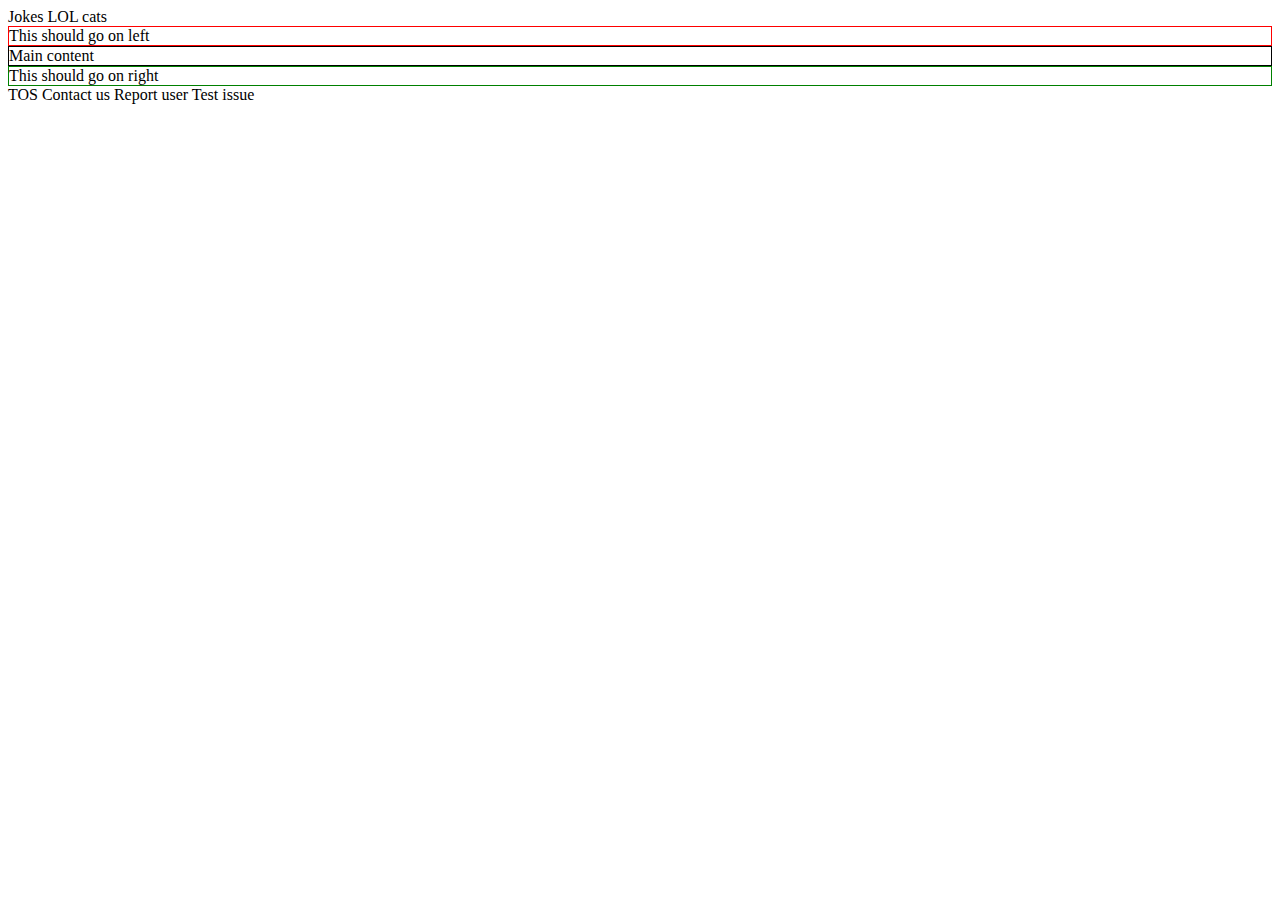
<file: templates/index.html>
<!DOCTYPE html>
<html lang="en">
<head>
    <meta charset="UTF-8">
    <title>Test</title>
    <link rel="stylesheet" href="../assets/css/front.css">
</head>
<body>

<header>
    <nav>
        <a>Jokes</a>
        <a>LOL cats</a>
    </nav>
</header>

<section id="left-sidebar">
    This should go on left
</section>

<section id="content">
    Main content
</section>

<section id="right-sidebar">
    This should go on right
</section>

<footer>
    <nav>
        <a>TOS</a>
        <a>Contact us</a>
        <a>Report user</a>
        <a>Test issue</a>
    </nav>
</footer>

</body>
</html>
</file>
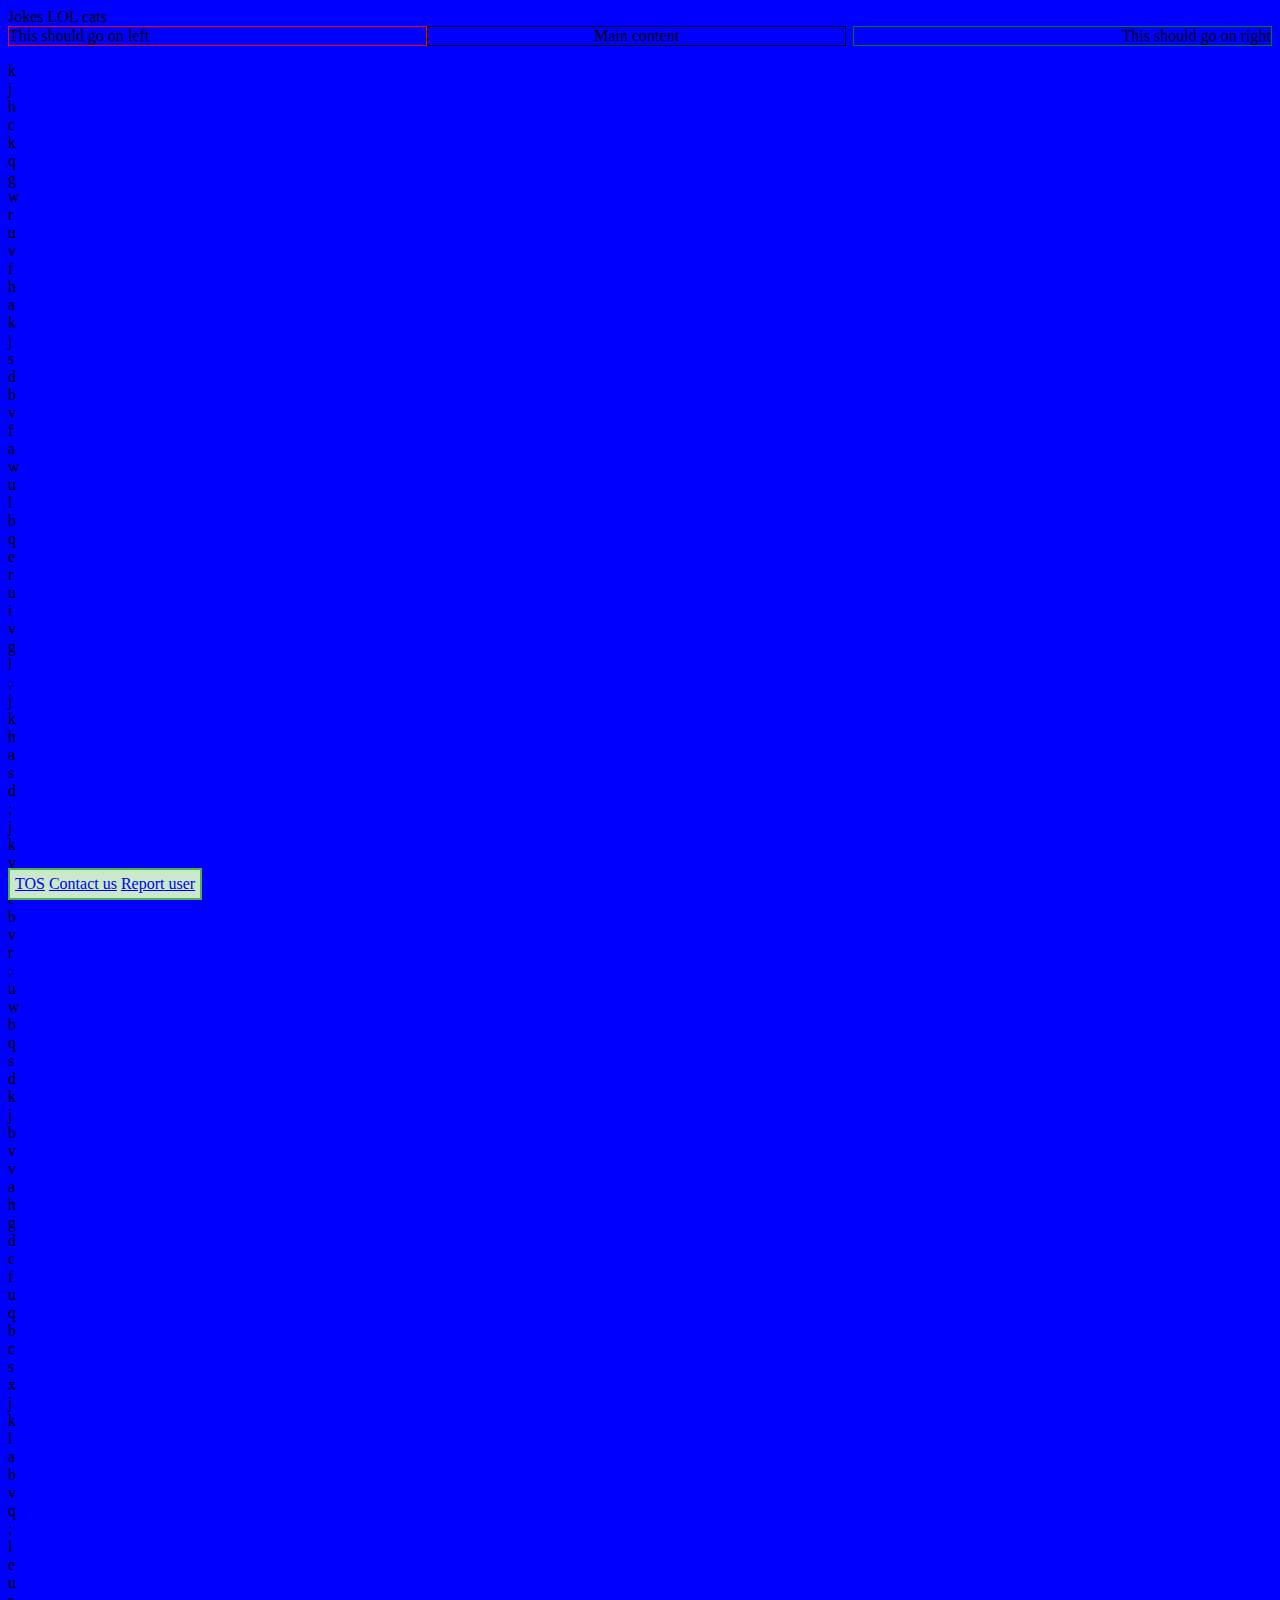
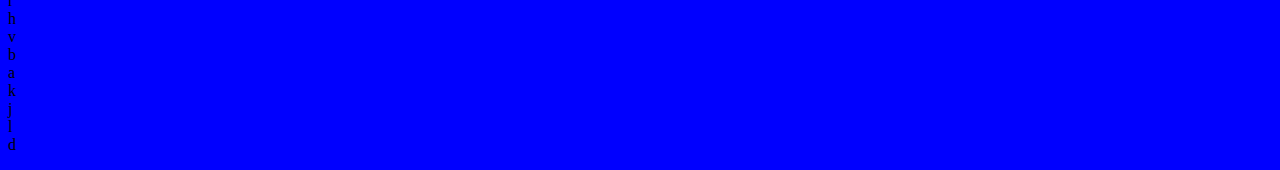
<file: opetnovi.html>
<!DOCTYPE html>
<html lang="en">
<head>
    <meta charset="UTF-8">
    <title>Test</title>
    <link rel="stylesheet" href="new2.css">
</head>
<body>

<header>
    <nav>
        <a>Jokes</a>
        <a>LOL cats</a>
    </nav>
</header>

<section id="left-sidebar">
    This should go on left
</section>

<section id="content">
    Main content
</section>

<section id="right-sidebar">
    This should go on right
</section>
<p class="vericaltext">
kjhckqgwruvfhakjsdbvfawulbqeruivgl;jkhasd;jkvnebvr;uwbqsdkjbvvahgdcfuqbcsxjklabvq;leurhvbakjld
</p>
<footer>
    <nav>
        <a href="jeff.html">TOS</a>
        <a href="namejeff.html">Contact us</a>
        <a href="manamejeff.html">Report user</a>
    </nav>
</footer>

</body>
</html>
</file>
<file: assets/css/front.css>
#left-sidebar {
    border: 1px solid red;
}

#content {
    border: 1px solid black;
}

#right-sidebar {
    border: 1px solid green;
}
</file>
<file: new2.css>
body {
	background-color: blue;
}
#left-sidebar {
    
	float: left;
	border: 1px solid red;
	text-align: left;
	width: 33%;
}

#content {
	float: center;
	border: 1px solid black;
	text-align: center;
	display: inline-block;
	width: 33%;
}

#right-sidebar {
	float: right;
	border: 1px solid green;
	text-align: right;
	width: 33%;
}
footer {
  position: fixed;
  bottom: 0;
  padding: 5px;
  background-color: #cae8ca;
  border: 2px solid #4CAF50;
}
.vericaltext{
    width:1px;
    word-wrap: break-word;
}
</file>
